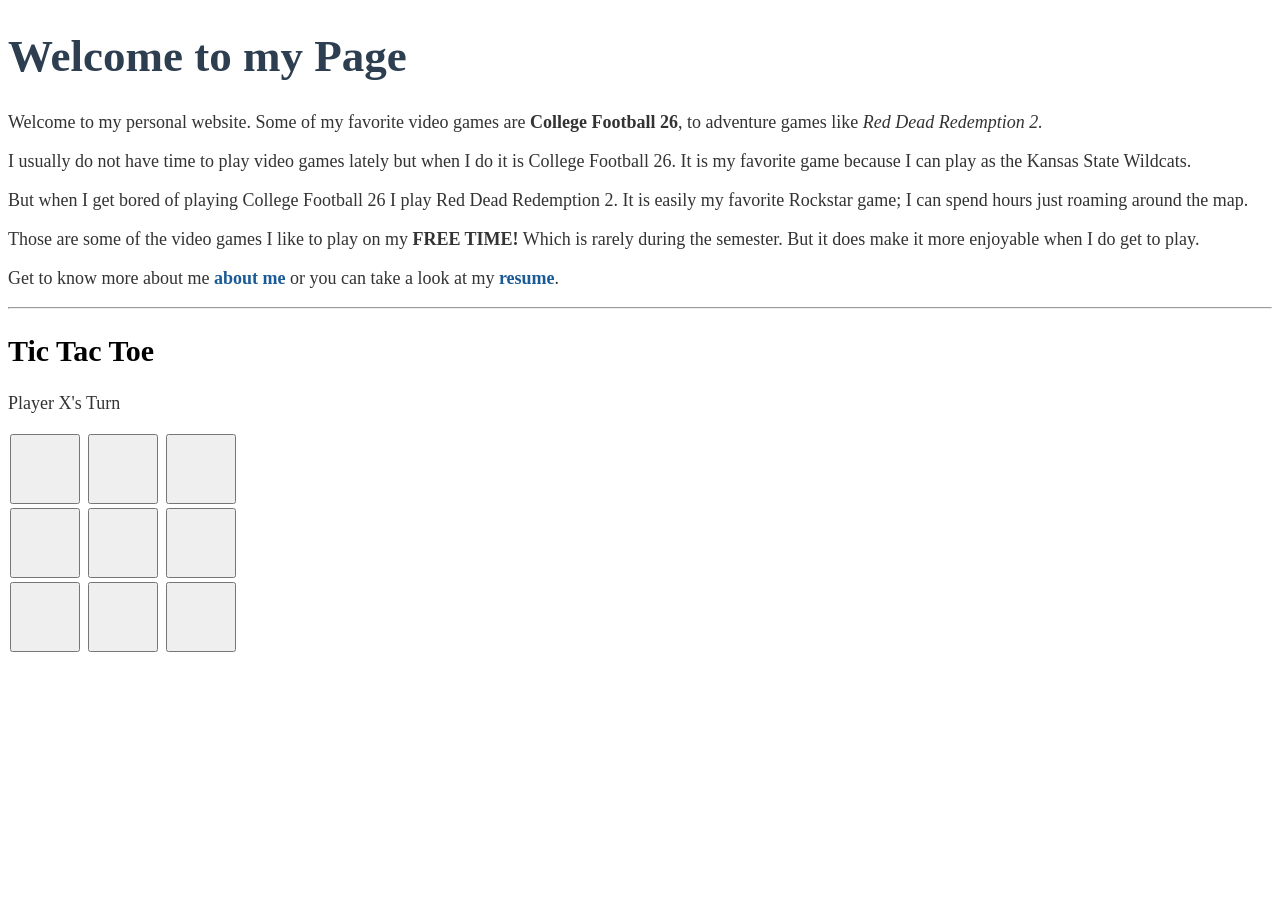
<file: index.html>
<!DOCTYPE html>
<html lang="en">
<head>
    <meta charset="UTF-8">
    <title>My Personal Website</title>
    <script src="https://code.jquery.com/jquery-3.1.1.js"></script>
    <link rel="stylesheet" type="text/css" href="fancy.css">
</head>
<body>
    <h1>Welcome to my Page</h1>
    <p>Welcome to my personal website. Some of my favorite video games are <strong>College Football 26</strong>, to adventure games like <em>Red Dead Redemption 2.</em></p>
    <p>I usually do not have time to play video games lately but when I do it is College Football 26. It is my favorite game because I can play as the Kansas State Wildcats.</p>
    <p>But when I get bored of playing College Football 26 I play Red Dead Redemption 2. It is easily my favorite Rockstar game; I can spend hours just roaming around the map.</p>
    <p>Those are some of the video games I like to play on my <strong>FREE TIME!</strong> Which is rarely during the semester. But it does make it more enjoyable when I do get to play.</p>
    <p>Get to know more about me <a href="about.html">about me</a> or you can take a look at my <a href="resume.html">resume</a>.
    </p>
    <hr>
    <h2>Tic Tac Toe</h2>
    <p id="status">Player X's Turn</p>
    <div id="board">
        <button class="cell" data-id="0"></button>
        <button class="cell" data-id="1"></button>
        <button class="cell" data-id="2"></button><br>
        <button class="cell" data-id="3"></button>
        <button class="cell" data-id="4"></button>
        <button class="cell" data-id="5"></button><br>
        <button class="cell" data-id="6"></button>
        <button class="cell" data-id="7"></button>
        <button class="cell" data-id="8"></button>
    </div>
    <script src="script.js"></script>
</body>
</html>
</file>
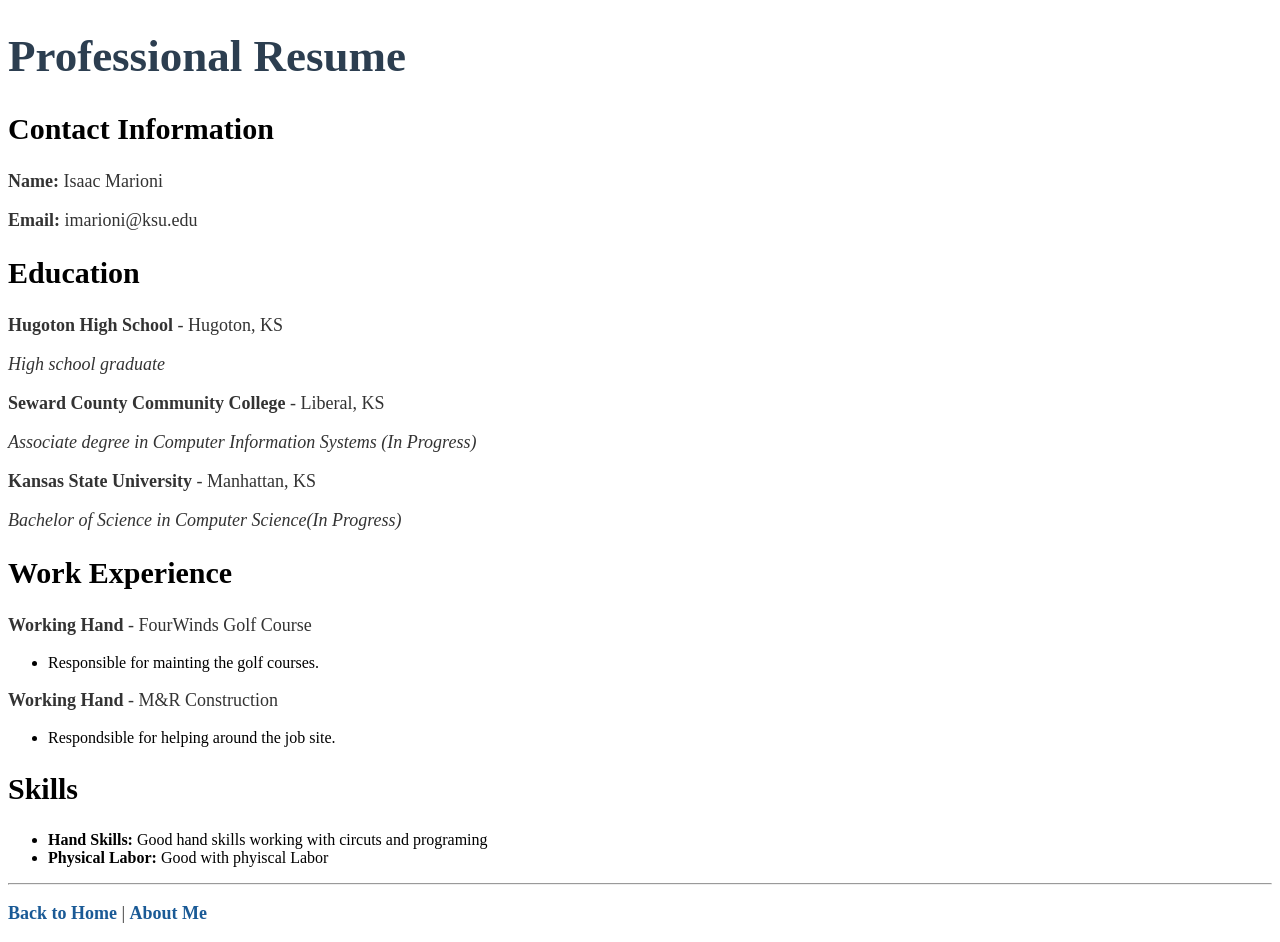
<file: resume.html>
<!DOCTYPE html>
<html lang="en">
<head>
    <meta charset="UTF-8">
    <title>Professional Resume</title>
    <link rel="stylesheet" type="text/css" href="fancy.css">
    <script src="https://code.jquery.com/jquery-3.1.1.js"></script>
</head>
<body>
    <h1>Professional Resume</h1>

    <div class="resume-section">
        <h2>Contact Information</h2>
        <p><strong>Name:</strong> Isaac Marioni</p>
        <p><strong>Email:</strong> imarioni@ksu.edu</p>
    </div>

    <div class="resume-section">
        <h2>Education</h2>
        <p><strong>Hugoton High School</strong> - Hugoton, KS</p>
        <p><em>High school graduate</em></p>
        <p><strong>Seward County Community College</strong> - Liberal, KS</p>
        <p><em>Associate degree in Computer Information Systems (In Progress)</em></p>
        <p><strong>Kansas State University</strong> - Manhattan, KS</p>
        <p><em>Bachelor of Science in Computer Science(In Progress)</em></p>
    </div>
    <div class="resume-section">
        <h2>Work Experience</h2>
        <p><strong>Working Hand</strong> - FourWinds Golf Course</p>
        <ul>
            <li>Responsible for mainting the golf courses.</li>
        </ul>
        
        <p><strong>Working Hand</strong> - M&R Construction</p>
        <ul>
            <li>Respondsible for helping around the job site.</li>
        </ul>
    </div>
    <div class="resume-section">
        <h2>Skills</h2>
        <ul>
            <li><strong>Hand Skills:</strong> Good hand skills working with circuts and programing</li>
            <li><strong>Physical Labor:</strong> Good with phyiscal Labor</li>
        </ul>
    </div>
    <hr>
    <p>
        <a href="index.html">Back to Home</a> | <a href="about.html">About Me</a>
    </p>
</body>
</html>
</file>
<file: fancy.css>
* 1. Change background color */
body {
    background-color: #f4f7f6; 
    margin: 40px;
}

/* 2. Change paragraph font */
p {
    font-family: "Times New Roman", serif;
    font-size: 18px;
    color: #333;
}

/* 3. Change header sizes */
h1 {
    font-size: 45px;
    color: #2c3e50;
}

h2 {
    font-size: 30px;
}

/* 4. Change link colors */
a {
    color: #1a5a96;
    font-weight: bold;
    text-decoration: none;
}

/* Styling for your Tic-Tac-Toe buttons */
#board button {
    width: 70px;
    height: 70px;
    font-size: 24px;
    margin: 2px;
    cursor: pointer;
}
</file>
